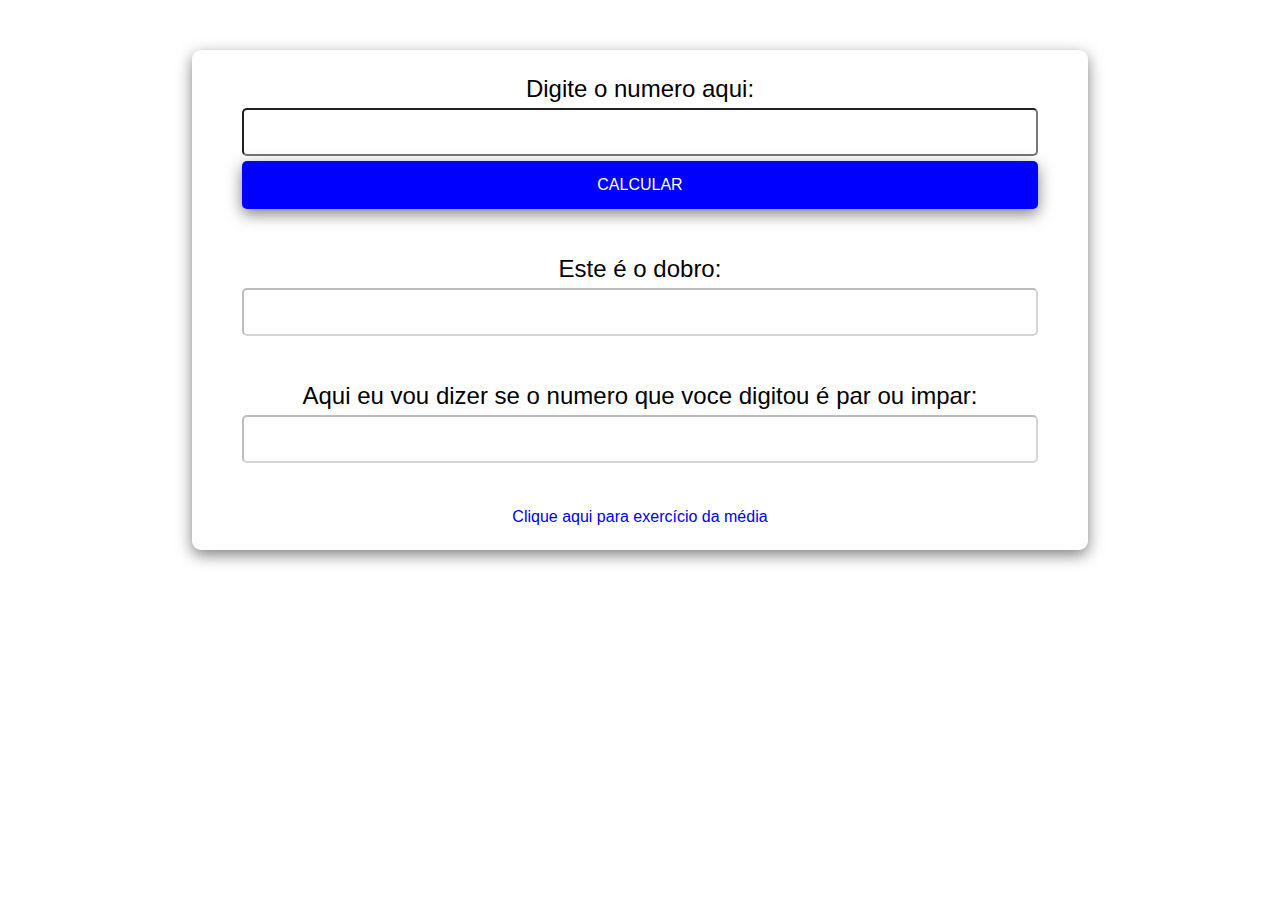
<file: index.html>
<head>
    <meta charset="UTF-8">
    <meta http-equiv="X-UA-Compatible" content="IE=edge">
    <meta name="viewport" content="width=device-width, initial-scale=1.0">
    <link rel="stylesheet" href="style.css">
    <title>Exercicio</title>
</head>

<body align="center">
    <div class="container" align="center">
    <label for="num">Digite o numero aqui: </label>
    <input type="text" name="num" id="num">
    <input type="button" class="btn" name="btn-calcular" id="btn-calcular" value="CALCULAR" onclick="calcula()">
    <br>
    <br>
    <label for="resultado">Este é o dobro: </label>
    <input type="text" name="resultado" id="resultado" disabled="true">
    <br>
    <br>
    <label for="msgPar">Aqui eu vou dizer se o numero que voce digitou é par ou impar: </label>
    <input type="text" name="msgPar" id="msgPar" disabled="true">
    <br>
    <br>
    <a href="media.html">Clique aqui para exercício da média</a>
</div>
</body>
</html>
<script>
    function calcula() { 
        
        let numero = document.getElementById('num').value;

        let dobro = numero * 2;

        document.getElementById('resultado').value = dobro;

        if (numero % 2 == 0) {
            document.getElementById('msgPar').value = 'O NUMERO DIGITADO FOI PAR';
        }
        else {
            document.getElementById('msgPar').value = 'O NUMERO DIGITADO FOI IMPAR';
        }
    }

</script>
</file>
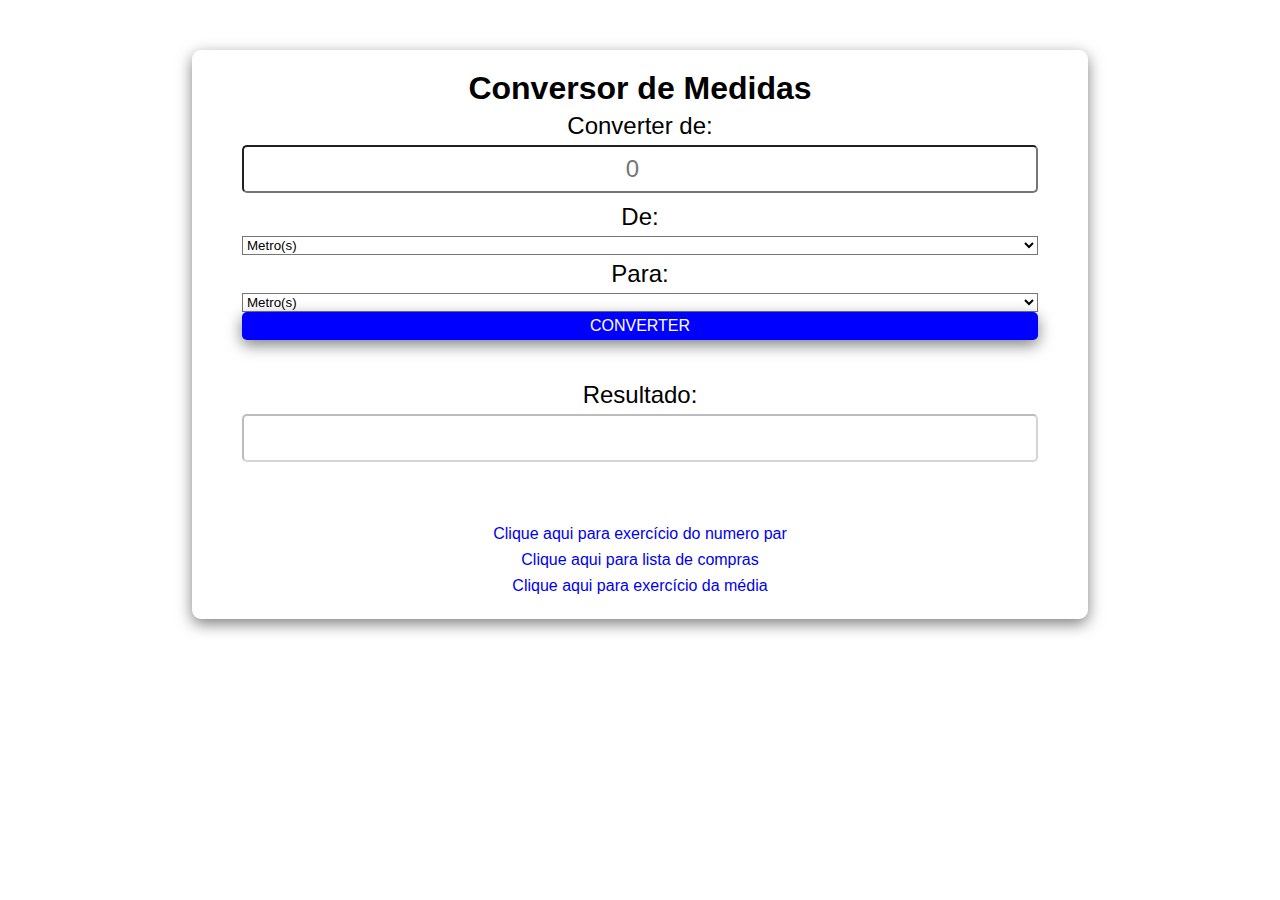
<file: conversormedidas.html>
<!DOCTYPE html>
<html lang="en">

<head>
    <meta charset="UTF-8">
    <meta http-equiv="X-UA-Compatible" content="IE=edge">
    <meta name="viewport" content="width=device-width, initial-scale=1.0">
    <link rel="stylesheet" href="style.css">
    <title>Exercicio</title>
</head>

<body>
    <div class="container">
    <h1> Conversor de Medidas</h1>  

    <label for="input">Converter de: </label>
    <input type="number" id="input" placeholder="0">
    
    <label for="from">De:</label>
    <select id="from">
        <option value="m">Metro(s)</option>
        <option value="km">Quilômetro(s)</option>
        <option value="cm">Centímetro(s)</option>
        <option value="mm">Milímetro(s)</option>
    </select>

    <label for="to">Para:</label>
    <select id="to">
        <option value="m">Metro(s)</option>
        <option value="km">Quilômetro(s)</option>
        <option value="cm">Centímetro(s)</option>
        <option value="mm">Milímetro(s)</option>
    </select>

    <button id="btn-converter" onclick="Convert()" class="btn">CONVERTER</button>
    <br>
    <br>
    <label for="output">Resultado:</label>
    <input type="text" id="output" disabled="true">  
    <div id="message"></div>
    <br>
    <br>
    <br>
    
    <a href="./index.html">Clique aqui para exercício do numero par</a>
    <a href="./listadecompras.html">Clique aqui para lista de compras</a>
    <a href="./media.html">Clique aqui para exercício da média</a>
    
</div>
</body>
</html>
<script>
    //selecionando os elementos através de seus ID
    const inputElement = document.querySelector('#input');
    const fromElement = document.querySelector('#from');
    const toElement = document.querySelector('#to');
    const outputElement = document.querySelector('#output');
    const messageElement = document.querySelector('#message');
    const convertButton = document.querySelector('#btn-converter');

    convertButton.addEventListener ("click", Convert);

    function Convert() {
        //selecionando apenas o valor dos campos DE e PARA
        const fromValue = fromElement.value;
        const toValue = toElement.value;

        //se a unidade de entrada for igual a unidade de saída
        if( fromValue == toValue ) {
            outputElement.value = inputElement.value;
            messageElement.textContent = '';
            return; //retorna (finaliza função)
        }

        //passo 1: converter o valor de entrada para metros e gravar na variável METERS
        let meters;

        switch(fromValue){
            case 'm':
                meters = inputElement.value;    
                break;
            case 'km':
                meters = inputElement.value * 1000;
                break;
            case 'cm':       
                meters = inputElement.value / 100;
                break;
            case 'mm':
                meters = inputElement.value / 1000;
                break;    
            }

        //passo 2: Converter o valor em metros para o valor de saída e salvar na variável RESULT
        let result;

        switch(toValue){
           case 'm':
                result = meters * 100;    
                break;
            case 'km':
                result = meters / 1000;
                break;
            case 'cm':       
                result = meters * 100;
                break;
            case 'mm':
                result = meters * 1000;
                break;    
            }
        
            outputElement.value = result

            
           
            const fromLabel = fromElement.options [fromElement.selectedIndex].text;
            const toLabel = toElement.options [toElement.selectedIndex].text;

            const message = `${inputElement.value} ${fromElement.value} equivalem a ${result} ${toLabel}`;

            messageElement.textContent = message;
          
        
        








    }



                         


</script>
</file>
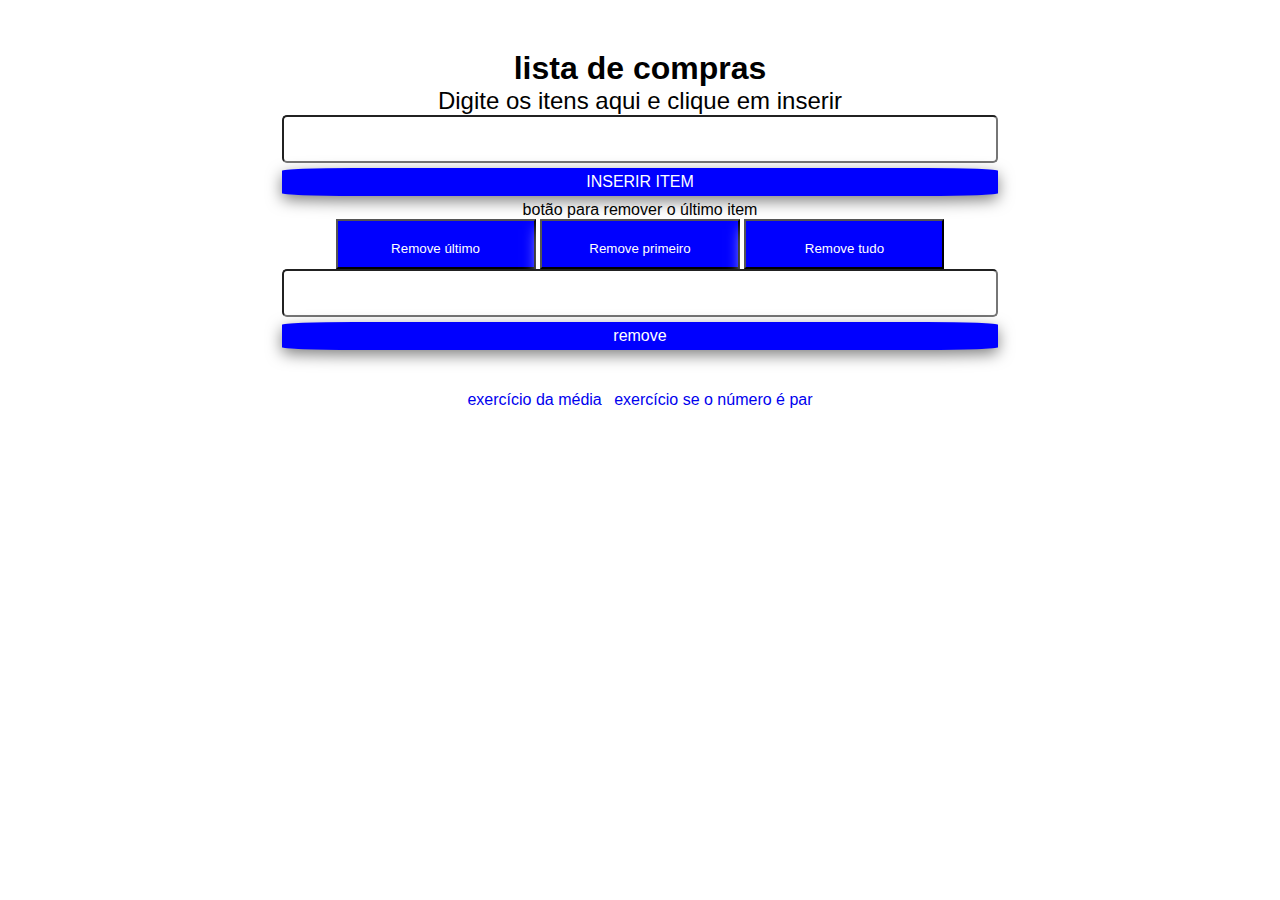
<file: listadecompras.html>
<!DOCTYPE html>
<html lang="en">
<head>
    <meta charset="UTF-8">
    <meta http-equiv="X-UA-Compatible" content="IE=edge">
    <meta name="viewport" content="width=device-width, initial-scale=1.0">
    <link rel="stylesheet" href="style.css">
    <title>
        Lista de compras
    </title> 
</head>

<body>
    <h1> lista de compras</h1>
    <label>Digite os itens aqui e clique em inserir</label>
    <input class="lista1" type="text" id="entradaUsuario">
    <input class="lista" type="button" value="INSERIR ITEM" onclick="inserir()">
    <p>botão para remover o último item</p>
    <button class= btnremove onclick="Removerprimeiroitem()">Remove último</button>
    <button class= btnremove onclick="Removerultimoitem()">Remove primeiro</button>
    <button class=btnremove onclick="Removetudo()">Remove tudo</button>
    <input class="lista1" type="number" id="numero-usuario">
    <input class="lista" type="button" value="remove" onclick="Removerespecifico()">

    
    <!-- <input type="button" class="btn" id="btn-calcular" value="CALCULAR" onclick="calcula()"> -->
    <ul id="lista">

    </ul>

    <br>
    <br>
    
    <a href="./media.html">exercício da média </a>
    <a href="./index.html">exercício se o número é par </a>

<script>
function inserir(){
let itemUsuario = document.getElementById('entradaUsuario').value;
let textNode = document.createTextNode(itemUsuario);

let elementoFilhoLi = document.createElement('li');

elementoFilhoLi.style.background = 'white';
elementoFilhoLi.appendChild(textNode);

let elementoPaiUl = document.getElementById('lista');

elementoPaiUl.appendChild(elementoFilhoLi);

}
function Removerprimeiroitem() {
  const list = document.getElementById("lista");
  list.removeChild(list.lastElementChild);
}

function Removerultimoitem() {
  const list = document.getElementById("lista");
  list.removeChild(list.firstElementChild);
}

function Removetudo() {
  const list = document.getElementById("lista");
  while (list.hasChildNodes()) {
    list.removeChild(list.firstChild);
  }
}
function Removerespecifico(){
  let elementoPaiOl = document.getElementById('lista');
  let itemRemover = document.getElementById('numero-usuario').value;
  let item = elementoPaiOl.childNodes[itemRemover];
  elementoPaiOl.removeChild(item);
}



</script>




</script>
</body>



</html>
</file>
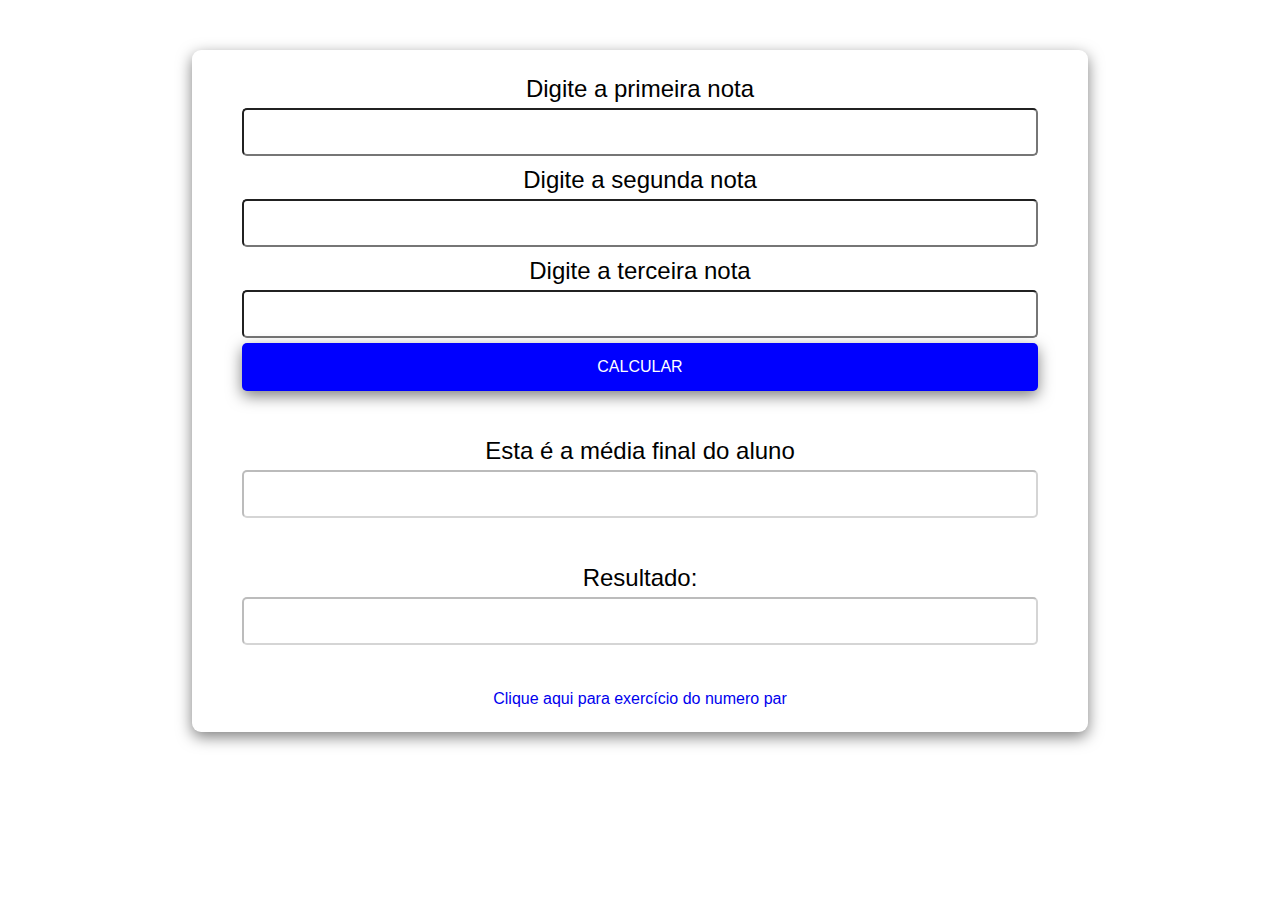
<file: media.html>
<!DOCTYPE html>
<html lang="en">

<head>
    <meta charset="UTF-8">
    <meta http-equiv="X-UA-Compatible" content="IE=edge">
    <meta name="viewport" content="width=device-width, initial-scale=1.0">
    <link rel="stylesheet" href="style.css">
    <title>Exercicio</title>
</head>

<body align="center">
    <div class="container" align="center">
    <label for="num">Digite a primeira nota </label>
    <input type="text" id="nota1">
    <label for="num">Digite a segunda nota </label>
    <input type="text" id="nota2">
    <label for="num">Digite a terceira nota </label>
    <input type="text" id="nota3">
    <input type="button" class="btn" id="btn-calcular" value="CALCULAR" onclick="calcula()">
    <br>
    <br>
    <label for="resultado"> Esta é a média final do aluno </label>
    <input type="text" id="media" disabled="true">
    <br>
    <br>
    <label for="msgPar">Resultado: </label>
    <input type="text" id="msgAprovacao" disabled="true">
    <br>
    <br>
    <a href="index.html">Clique aqui para exercício do numero par</a>
</div>
</body>
</html>
<script>
    function calcula() { 
        
        let nota1 = parseFloat(document.getElementById('nota1').value);
        let nota2 = parseFloat(document.getElementById('nota2').value);
        let nota3 = parseFloat(document.getElementById('nota3').value);
        
        
        let media = (nota1 + nota2 + nota3) / 3 ;

        document.getElementById('media').value = media;

        if (media >= 6) {
            document.getElementById('msgAprovacao').value = 'ALUNO APROVADO';
            document.getElementById('msgAprovacao').style.color = "green";
        }
        else {
            document.getElementById('msgAprovacao').value = 'ALUNO REPROVADO';
            document.getElementById('msgAprovacao').style.color = "red";
        }
    }

</script>
</file>
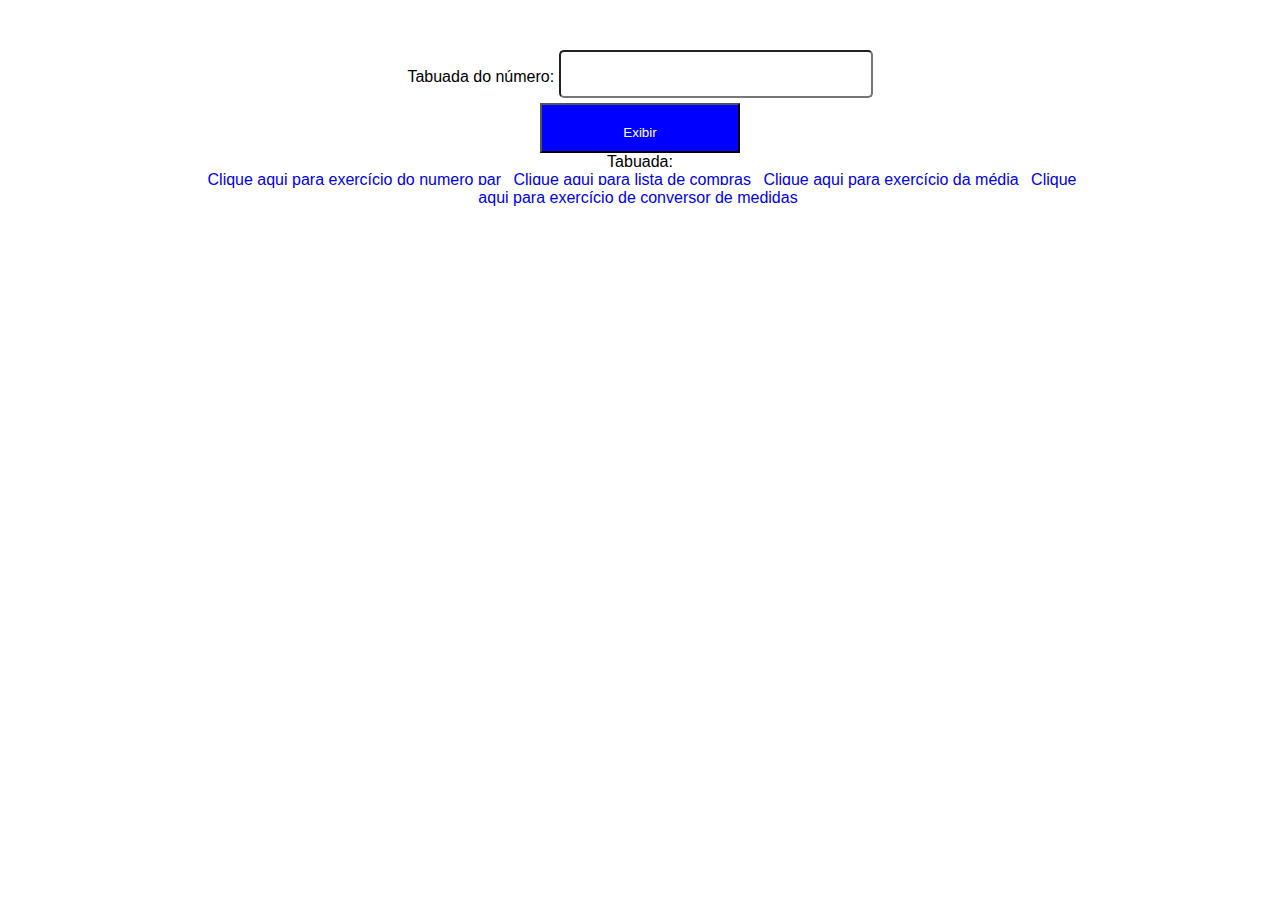
<file: tabuada.html>
<!DOCTYPE html>
<html lang="en">
 <head>
        <meta charset="UTF-8">
        <meta http-equiv="X-UA-Compatible" content="IE=edge">
        <meta name="viewport" content="width=device-width, initial-scale=1.0">
        <link rel="stylesheet" href="./style.css">
        <title>Exercicio tabuada</title>
    
 </head>
 <body>
    Tabuada do número: <input id="num" type="number" > <br />
    
    <button class= "btnremove"  onclick="tabuada()">Exibir</button><br />
    Tabuada: <br />
    <div id='resposta' style='display:inline'></div>

    <a href="./index.html">Clique aqui para exercício do numero par</a>
    <a href="./listadecompras.html">Clique aqui para lista de compras</a>
    <a href="./media.html">Clique aqui para exercício da média</a>
    <a href="./conversormedidas.html">Clique aqui para exercício de conversor de medidas</a>


 </body>
</html>
<script>
function tabuada(){
  let num = parseInt(document.getElementById("num").value);
  let resposta = document.getElementById('resposta');
  let tabuada='';

  for(var count=1; count<=10 ; count++)
   tabuada += num+" x "+count+" = "+
               num*count+"<br />";
  
  resposta.innerHTML = tabuada;
}
</script>
</file>
<file: style.css>
*{
    margin:0;
    padding: 0;
    box-sizing: border-box;
    background-color:white;
}


body{
    text-align: center;   
    width:70vw;
    margin: auto;
    margin-top: 50px;
    background-color: white;
    font-family: 'Segoe UI', Tahoma, Geneva, Verdana, sans-serif;
    border-radius: 9px;
}

.container{    
    display:flex;
    flex-direction: column;
    padding: 20px 50px;
    justify-content: flex-start;
    background-color: white;
    border-radius: 9px;
    box-shadow: 0 5px 15px rgba(0,0,0,0.5);    
}

label{
    background-color: white;
    margin-bottom: 5px;  
    margin-top: 5px;  
    font-size: 1.5rem;  
}

input{
    background-color: white;
    border-radius: 5px;
    margin-bottom: 5px;
    height: 3rem;
    text-align: center;
    font-size: 1.5rem;
}

.btn{
    background-color: blue;
    color: white;
    font-size: 1rem;
    cursor:pointer;
    border-radius: 5px;
    padding: 5px 15px;
    border: none;
    box-shadow: 0 5px 15px rgba(0,0,0,0.5);
}

.btn:hover{
    box-shadow: none;
}

.btn:active
{
    box-shadow: inset 0 5px 15px rgba(0,0,0,0.5);
}

a{
    background-color: white;
    text-decoration: none;
    padding: 4px;
    transition: 2ms ease;
    border-radius: 5px;
}

a:hover{
    background-color: lightgoldenrodyellow;
}


li{
list-style: number;

}

.lista{
    background-color: blue;
    color: white;
    font-size: 1rem;
    cursor:pointer;
    border-radius: 5px;
    padding: 5px 15px;
    border: none;
    box-shadow: 0 5px 15px rgba(0,0,0,0.5);
    height: 80%;

}

.lista:hover{
    box-shadow: none;
}

.lista:active
{
    box-shadow: inset 0 5px 15px rgba(0,0,0,0.5);
}

.lista{
    width: 80%;
    border-radius: 10%;

}

.lista1{
    width: 80%;
}

.btnremove{
    background-color: blue;
    color: white;
    width: 200px;
    height: 50px;
    box-shadow: 0 10px 15px white;
    padding: 20px;
}

#message{
    background-color: white;
    color: green;
    font-size: 1.4em;
    font-style: italic;
    font-family: 'Segoe UI', Tahoma, Geneva, Verdana, sans-serif;
}

.num{
    background-color: blue;
    color: white;
    font-size: 1rem;
    cursor:pointer;
    border-radius: 5px;
    padding: 5px 15px;
    border: none;
    box-shadow: 0 5px 15px rgba(0,0,0,0.5);
    height: 80%;
    width: 80%;

    

}
</file>
